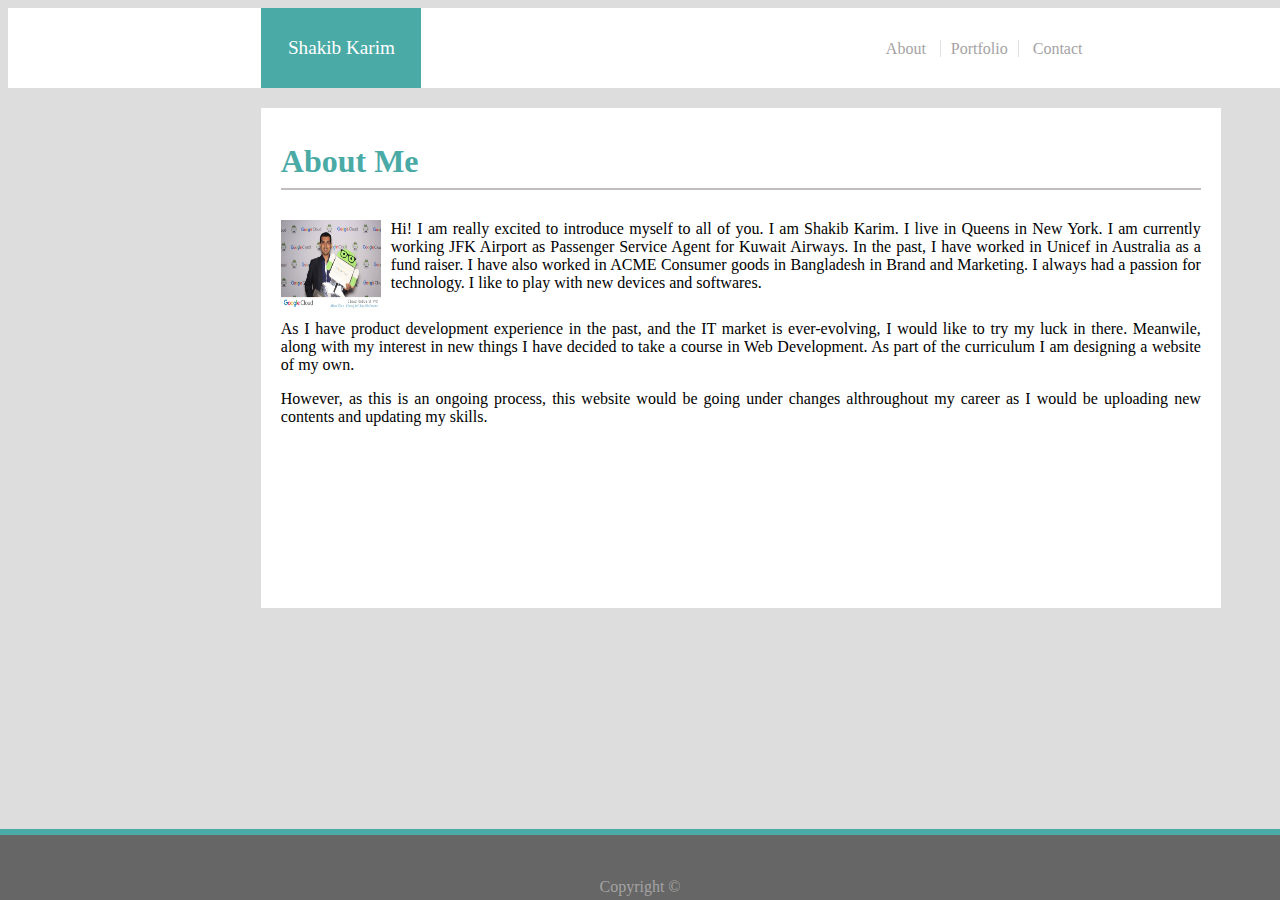
<file: index.html>
<!DOCTYPE html>
<html>
<head>
    <meta charset="utf-8" />
    <meta http-equiv="X-UA-Compatible" content="IE=edge">
    <title>Shakib Karim</title>
    <meta name="viewport" content="width=device-width, initial-scale=1">
   
    <link rel="stylesheet" type="text/css" media="screen" href="assets/css/style.css" />
    <!-- <script src="main.js"></script> -->
</head>


<header>

    <div class="box1">Shakib Karim</div>

    <div class="links">


            <a class="box2" href="index.html">About</a>
            <a class="box3" href="portfolio.html">Portfolio</a>
            <a class="box4" href="contact.html">Contact</a>

    </div>
        
        

    </header>
    
<body>

    <main>

    <h1>About Me</h1>

    

    <hr>


    <div class= "content1">

            <img id="bio-image" src="assets/images/21766420_10155821225609743_3121588605575393744_n.jpg" alt="Shakib Karim" >

    <p class="p1"> 
        Hi! I am really excited to introduce myself to all of you. I am 
        Shakib Karim. I live in Queens in New York. I am currently working 
        JFK Airport as Passenger Service Agent for Kuwait Airways. In the past,
        I have worked in Unicef in Australia as a fund raiser. I have also worked
        in ACME Consumer goods in Bangladesh in Brand and Marketing. I always had 
        a passion for technology. I like to play with new devices and softwares. 
    </p>

    
    </div>
    <p class="p2">
        
        As I have product development experience in the past, and the IT market 
        is ever-evolving, I would like to try my luck in there. Meanwile, along with my interest 
        in new things I have decided to take a course in Web Development. As part of the curriculum
        I am designing a website of my own. 

    </p>

    <p class="p3">
        However, as this is an ongoing process, this website would be going under changes
        althroughout my career as I would be uploading new contents and updating my skills.

        

    </p>

    





</main>

   
</body>

<footer>
    
        <div class="copyright">Copyright &copy;</div>

</footer>
</html>
</file>
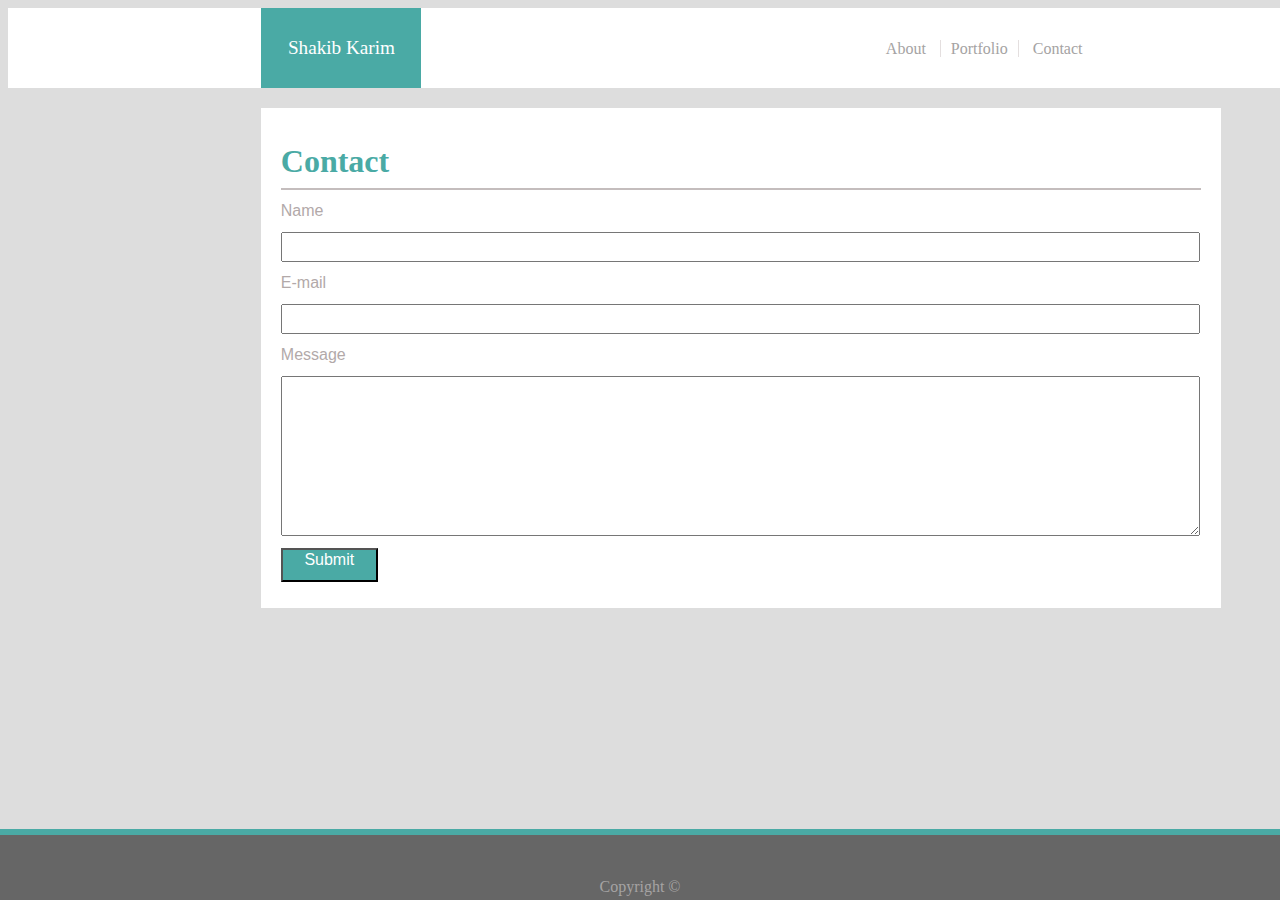
<file: contact.html>
<!DOCTYPE <!DOCTYPE html>
<html>
<head>
    <meta charset="utf-8" />
    <meta http-equiv="X-UA-Compatible" content="IE=edge">
    <title>Shakib Karim</title>
    <meta name="viewport" content="width=device-width, initial-scale=1">
    <link rel="stylesheet" type="text/css" media="screen" href="assets/css/style.css" />
    <!-- <script src="main.js"></script> -->
</head>


<header>

    <div class="box1">Shakib Karim</div>

    <div class="links">


            <a class="box2" href="index.html">About</a>
            <a class="box3" href="portfolio.html">Portfolio</a>
            <a class="box4" href="contact.html">Contact</a>

    </div>
        

    </header>
    
<body>

    <main class="contact-box">

    <h1>Contact</h1>

    

    <hr>

    <div>
    <label for="name">Name</label>
    </div>
    <div>
    <input type="text"/>
</div>
    <div>
    <label for="e-mail">E-mail</label>
</div>
<div>
    <input type="email"/>
</div>
    <div>
    <label for="textarea">Message</label>
</div>
<div>
    <textarea id="message"></textarea> 
    </div>
    <div>
    <button id="button" type="submit">Submit</button>

    </div>



</main>

   
</body>

<footer>
    
    <div class="copyright">Copyright &copy;</div>

</footer>
</html>
</file>
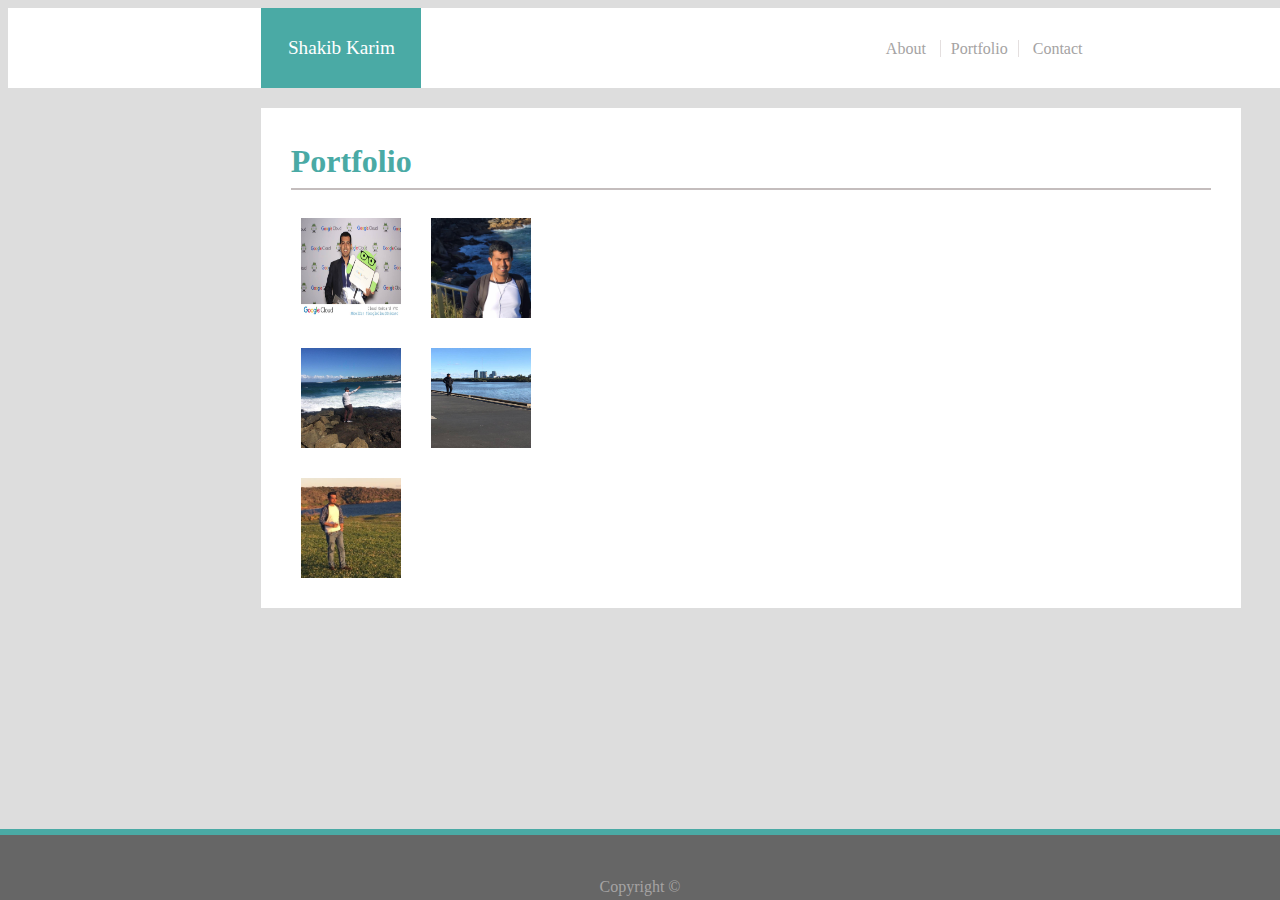
<file: portfolio.html>
<!DOCTYPE <!DOCTYPE html>
<html>
<head>
    <meta charset="utf-8" />
    <meta http-equiv="X-UA-Compatible" content="IE=edge">
    <title>Shakib Karim</title>
    <meta name="viewport" content="width=device-width, initial-scale=1">
    <link rel="stylesheet" type="text/css" media="screen" href="assets/css/style.css" />
    <!-- <script src="main.js"></script> -->
</head>


<header>

    <div class="box1">Shakib Karim</div>

    <div class="links">


            <a class="box2" href="index.html">About</a>
            <a class="box3" href="portfolio.html">Portfolio</a>
            <a class="box4" href="contact.html">Contact</a>

    </div>
        

    </header>
    
<body>

    <main class="box2">

    <h1 id="portfolio">Portfolio</h1>

    

    <hr>

    <div class="row1">
        <div class="column1">
    <img id="image1" src="assets/images/21766420_10155821225609743_3121588605575393744_n.jpg" alt="Shakib Karim" width=100px height=100px/>
        </div>    
        <div class="column1">
    <img id="image2" src="assets/images/12715507_10153985493054743_7046011933877446053_n.jpg" alt="Shakib Karim"width=100px height=100px/>
        </div>
    </div>
    
    <div class="row2">
        <div class="column2">    
    <img id="image3" src="assets/images/13043398_10154154398144743_5972678760309884453_n.jpg" alt="Shakib Karim"width=100px height=100px/>
        </div>    
        <div class="column2">
    <img id="image4" src="assets/images/14479753_10154596165034743_4905344440824561791_n.jpg" alt="Shakib Karim"width=100px height=100px/>
        </div>
        </div>



        <div class="row1">
        <div class="column1">
    <img id="image5" src="assets/images/15170863_10154775469894743_7077078172136763571_n.jpg" alt="Shakib Karim"width=100px height=100px/>
        </div>  
        </div>  
       



</main>

   
</body>

<footer>
    
        <div class="copyright">Copyright &copy;</div>

</footer>
</html>
</file>
<file: assets/css/style.css>
.box1 {

    width : 160px;
    height : 80px;
    background-color : #4aaaa5 ;
    color : white;
    font-size: larger;
   
    justify-content: center;
    align-items: center;
    display: flex;
    float: left;
    margin-top: 0px;
    margin-left: 19.80%;
    font-family: 'Georgia', 'Times New Roman', Times, serif;

}

header {

    width: 100%;
    height: 80px;
    background-color: #ffffff;
    position: absolute;
    border-bottom: 50px;
    border-color: #cccccc;
    color: #b2a9a9;

}

h1 {
    color: #4aaaa5;
    margin-left: 20px;
    margin-top: 35px;
    margin-bottom: 28px;
    font-weight: bold;

}

hr {
    border-color: #c4bdbd;
    background-color:  #b2a9a9;
    color:#b2a9a9;
    margin-left: 20px;
    margin-right: 20px;
    margin-top: -20px;
    border-style: solid;
}

p {
    margin-left: 20px;
    margin-right: 20px; 
     }

.p1 {
    
    margin-top:30px;
    text-align: justify;
    
    
    
    
}

.p2 {
    /* margin-top: 50px;
    margin-left: 0px;
    text-align: justify; */

    text-align: justify;
    float: left;
    margin-top: -190px;
    
}

.p3 {
    text-align: justify;
    float: left;
    margin-top: -120px;
}





#bio-image {

    width: 100px;
    height: 90px;
    margin-left: 20px;
    float:left;
    padding-bottom: 200px;
    padding-right: 10px;
    
    
    

}




.links {

    float: left;
    margin-top: 32px;
    margin-left: 35.5%;
    font-family: 'Georgia', 'Times New Roman', Times, serif;
    background-color: white
    
}

.box3 {

    
    border-left: 1px solid #e4dfdf;
    border-right: 1px solid #e4dfdf;
    padding: 0px 10px 0px 10px;
}

.box4 {

    padding: 0px 10px 0px 10px;

}

.box2 {

    padding: 0px 10px 0px 10px;

}

a:link {

    
    text-decoration: none;
    

}


a {
    color: #a5a3a3;
}


.links :hover {

    background-color: tan;
   }





body {

    background-color: #dddddd;

   display: flex;


}




main {

    width: 960px;
    height: 500px;
    background-color:  #ffffff;
    margin-top: 100px;
    margin-left: 20%;
    border-color: #dddddd; 
    
    
}

.column1 {
    float: left;
    width: 100px;
    padding-left: 30px;
    padding-top: 20px;
}

.column2 {

    float: left;
    width: 100px;
    padding-left: 30px;
    padding-top: 30px;
    padding-bottom: 10px;

}



.row1::after{
    content: "";
    clear: both;
    display: table;


}

.row2::after{
    content: "";
    clear: both;
    display: table;


}



footer {

    height: 65px;
    background-color: #666666;
    color: #a5a3a3;
    border-top-color: #4aaaa5;
    border-top-width: 6px;
    border-top-style: solid;
    position: fixed;
    bottom: 0;
    left: 0;
    width: 100%;
    justify-content: center;
    display: flex;
   

}


    .copyright {

        margin-top: 43px;
        margin-bottom: 0px;

    }
    
    
    label, input, button, textarea {

        font-family: 'Arial', 'Helvetica Neue', Helvetica, sans-serif;
        color: #b2a9a9;
        margin-left: 20px;
        margin-top: 12px;
        display: flex;
       
    }

    button {

        
        width: 97px;
        height: 34px;
        color: white;
        background-color : #4aaaa5;
        font-size: medium;
        justify-content: center;


    }

    input {
        width:95.7%;
        height: 30px;
        
    }

    #message {

        width: 95.7%;
        height: 160px; 
    }
</file>
